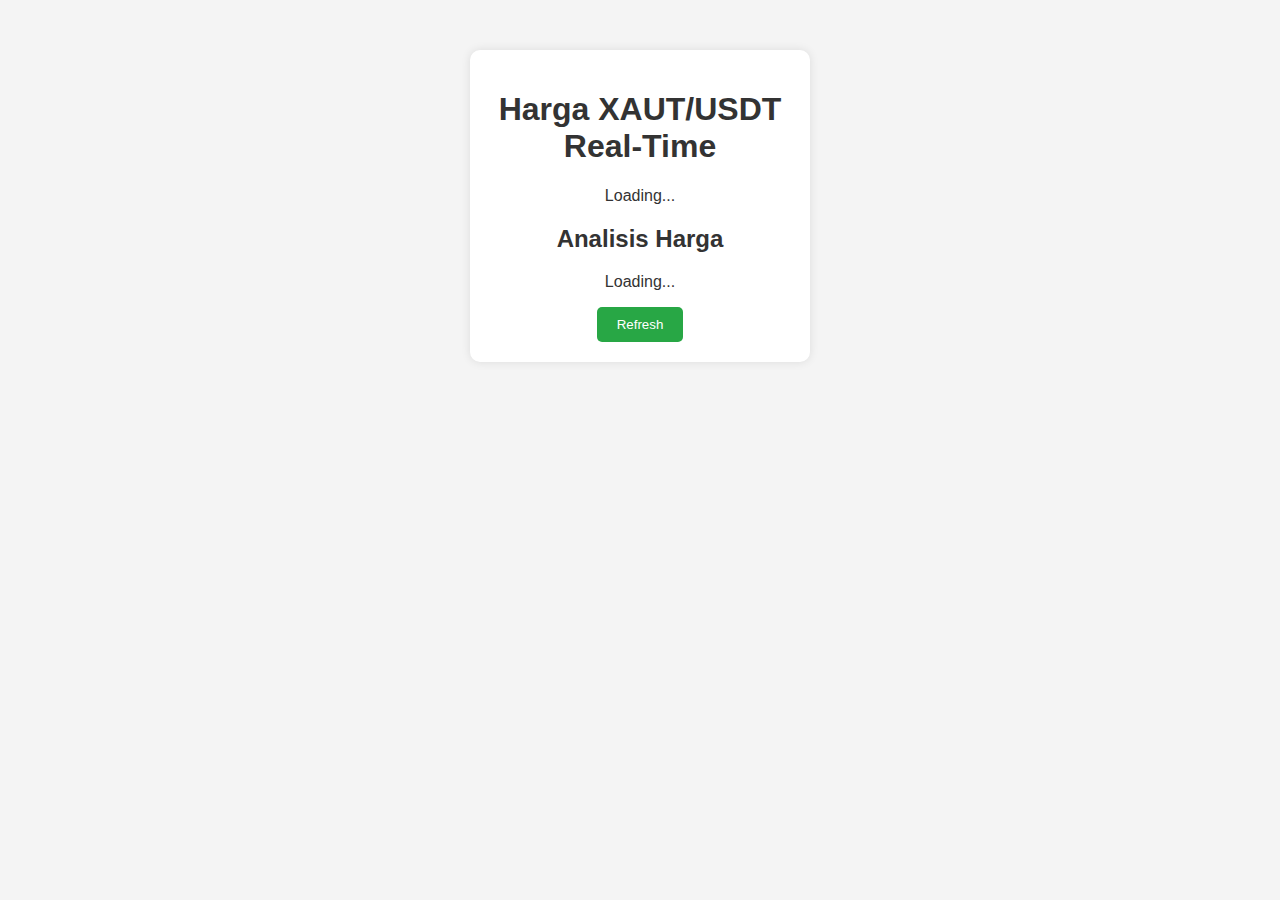
<file: index.html>
<!DOCTYPE html>
<html lang="id">
<head>
    <meta charset="UTF-8">
    <meta name="viewport" content="width=device-width, initial-scale=1.0">
    <title>XAUT/USDT Tracker</title>
    <link rel="stylesheet" href="style.css">
</head>
<body>
    <div class="container">
        <h1>Harga XAUT/USDT Real-Time</h1>
        <div id="price">Loading...</div>
        <h2>Analisis Harga</h2>
        <p id="analysis">Loading...</p>
        <button id="refreshButton">Refresh</button>
    </div>
    <script src="script.js"></script>
</body>
</html>
</file>
<file: style.css>
body {
    font-family: Arial, sans-serif;
    background-color: #f4f4f4;
    color: #333;
    text-align: center;
}

.container {
    margin: 50px auto;
    padding: 20px;
    background: white;
    border-radius: 10px;
    box-shadow: 0 0 10px rgba(0,0,0,0.1);
    width: 300px;
}

button {
    padding: 10px 20px;
    background-color: #28a745;
    color: white;
    border: none;
    border-radius: 5px;
    cursor: pointer;
}

button:hover {
    background-color: #218838;
}
</file>
